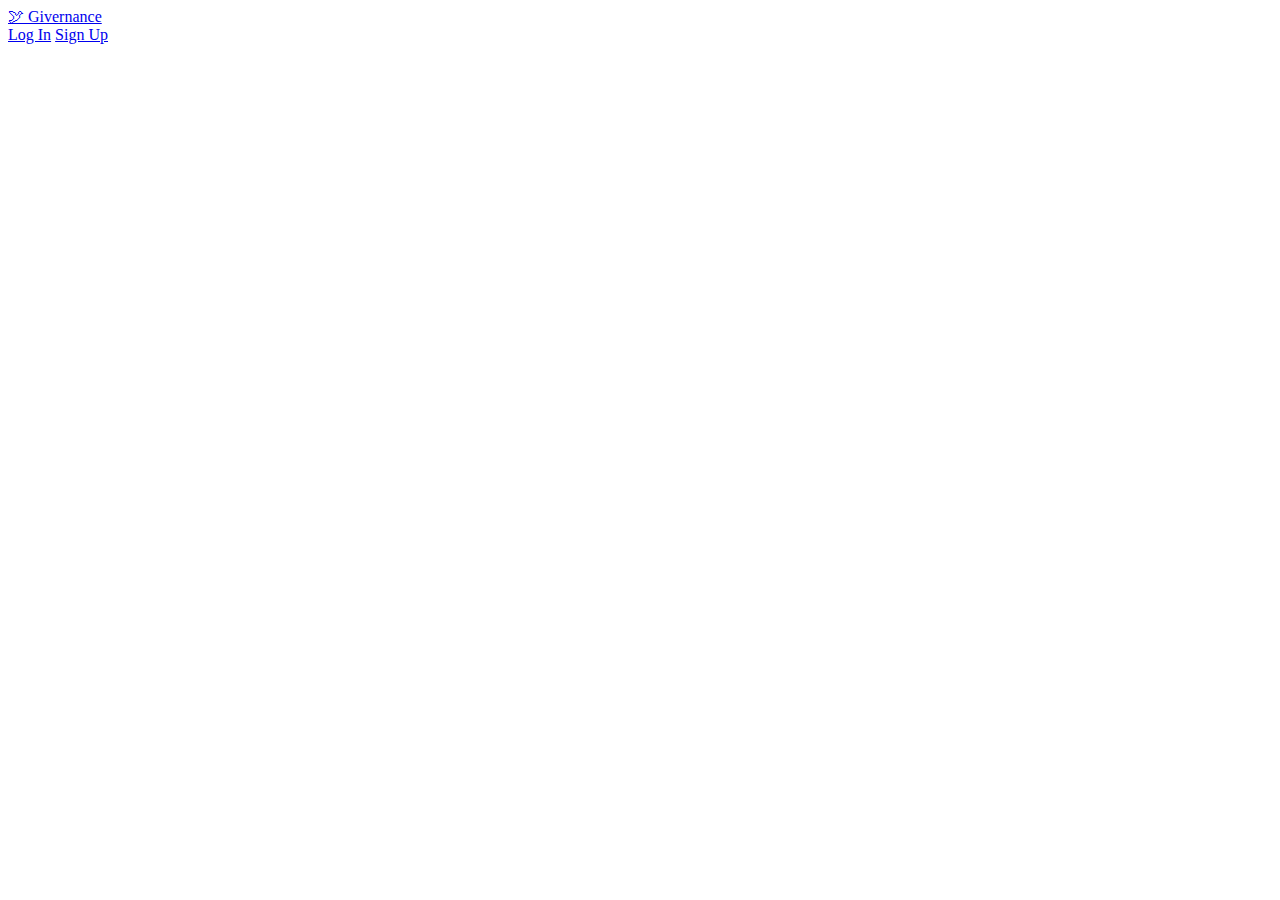
<file: loginSignUp/public/index.html>
<!DOCTYPE HTML>
<html>
<head>
  <title>Givernance</title>
  <meta charset="UTF-8">
  <script>
    // JavaScript 코드를 여기 추가합니다.
    function updateReceivedMessages() {
        console.log('Messages updated');
    }

    window.onload = function() {
        updateReceivedMessages();
    }
  </script>
</head>
<body>
  <div class="upperLinks">
      <a id="mainPageLink" href="index.html">&#x1F54A Givernance</a>
      <div class="logIn_signUp">
          <a id="logIn" href="login.html">Log In</a>
          <a id="signUp" href="signUp.html">Sign Up</a>
      </div>    
  </div>
</body>
</html>
</file>
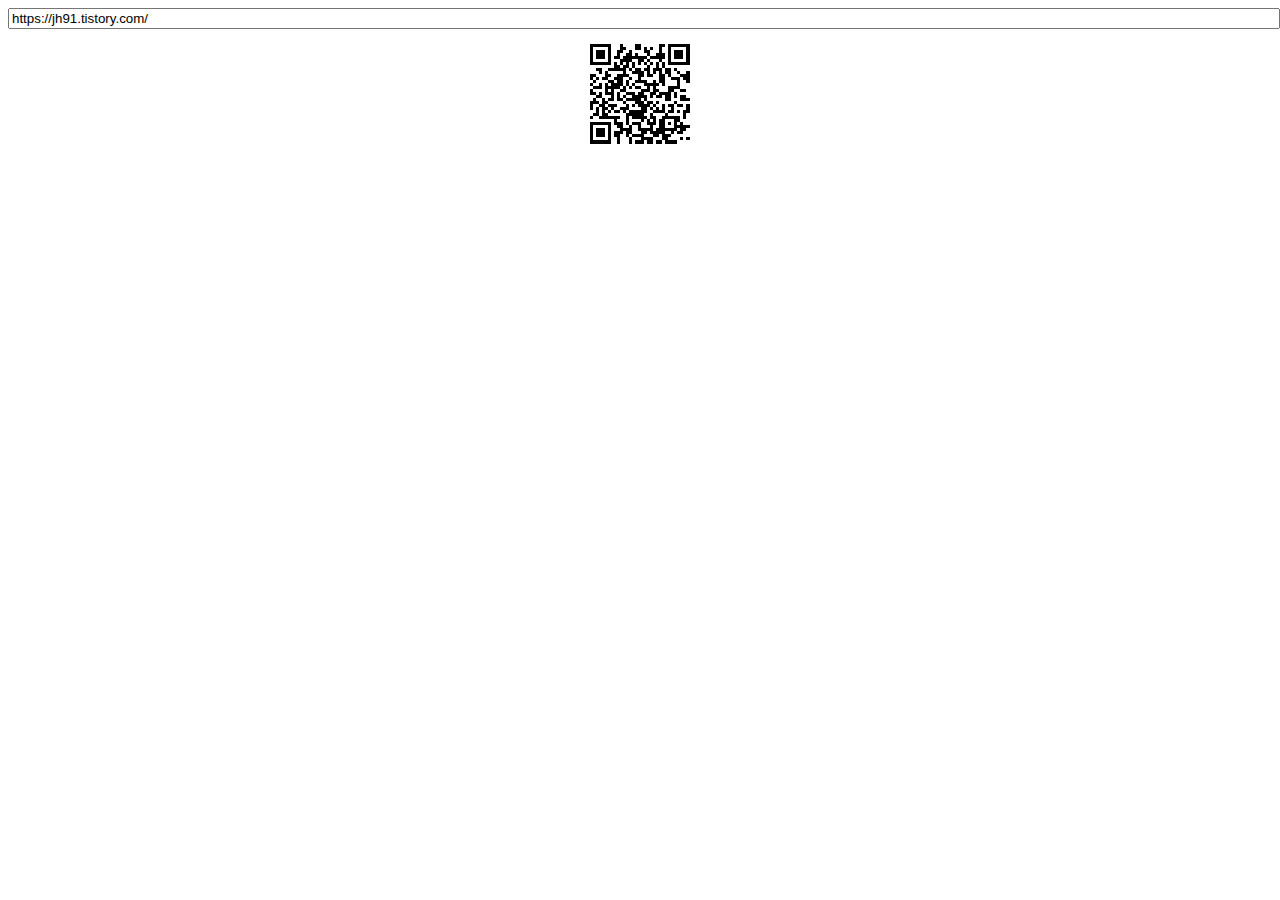
<file: loginSignUp/public/js/qrcodejs-master/index.html>
<!DOCTYPE html PUBLIC "-//W3C//DTD XHTML 1.0 Transitional//EN" "http://www.w3.org/TR/xhtml1/DTD/xhtml1-transitional.dtd">
<html xmlns="http://www.w3.org/1999/xhtml" xml:lang="ko" lang="ko">
<head>
<title>Cross-Browser QRCode generator for Javascript</title>
<meta http-equiv="Content-Type" content="text/html; charset=UTF-8" />
<meta name="viewport" content="width=device-width,initial-scale=1,user-scalable=no" />
<script type="text/javascript" src="jquery.min.js"></script>
<script type="text/javascript" src="qrcode.js"></script>
</head>
<body>
<input id="text" type="text" value="https://jh91.tistory.com/" style="width:100%" /><br />
<div id="qrcode" style="width:100px; height:100px; margin:auto; margin-top:15px;"></div>

<script type="text/javascript">
var qrcode = new QRCode(document.getElementById("qrcode"), {
	width : 100,
	height : 100
});

function makeCode () {		
	var elText = document.getElementById("text");
	
	if (!elText.value) {
		alert("Input a text");
		elText.focus();
		return;
	}
	
	qrcode.makeCode(elText.value);
}

makeCode();

$("#text").
	on("blur", function () {
		makeCode();
	}).
	on("keydown", function (e) {
		if (e.keyCode == 13) {
			makeCode();
		}
	});
</script>
</body>
</file>
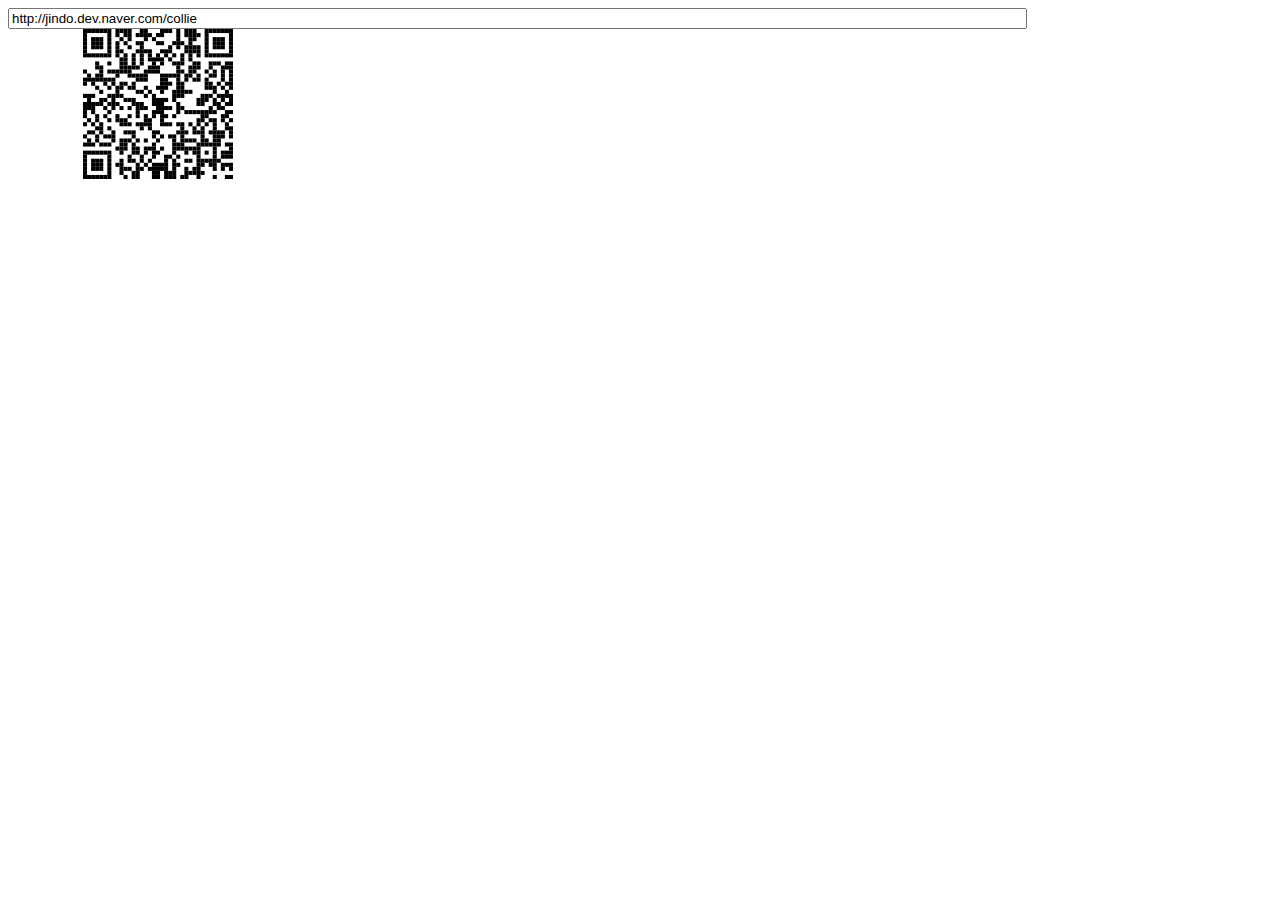
<file: loginSignUp/public/js/qrcodejs-master/index-svg.html>
<!DOCTYPE html PUBLIC "-//W3C//DTD XHTML 1.0 Transitional//EN" "http://www.w3.org/TR/xhtml1/DTD/xhtml1-transitional.dtd">
<html xmlns="http://www.w3.org/1999/xhtml" xml:lang="ko" lang="ko">
  <head>
    <title>Cross-Browser QRCode generator for Javascript</title>
    <meta http-equiv="Content-Type" content="text/html; charset=UTF-8" />
    <meta name="viewport" content="width=device-width,initial-scale=1,user-scalable=no" />
    <script type="text/javascript" src="jquery.min.js"></script>
    <script type="text/javascript" src="qrcode.js"></script>
  </head>
  <body>
  <input id="text" type="text" value="http://jindo.dev.naver.com/collie" style="width:80%" />
  <svg xmlns="http://www.w3.org/2000/svg" xmlns:xlink="http://www.w3.org/1999/xlink">
    <g id="qrcode"/>
  </svg>
  <script type="text/javascript">
  var qrcode = new QRCode(document.getElementById("qrcode"), {
      width : 100,
      height : 100,
      useSVG: true
  });

  function makeCode () {		
      var elText = document.getElementById("text");

      if (!elText.value) {
          alert("Input a text");
          elText.focus();
          return;
      }

      qrcode.makeCode(elText.value);
  }

  makeCode();

  $("#text").
      on("blur", function () {
          makeCode();
      }).
      on("keydown", function (e) {
          if (e.keyCode == 13) {
              makeCode();
          }
      });
    </script>
  </body>
</html>
</file>
